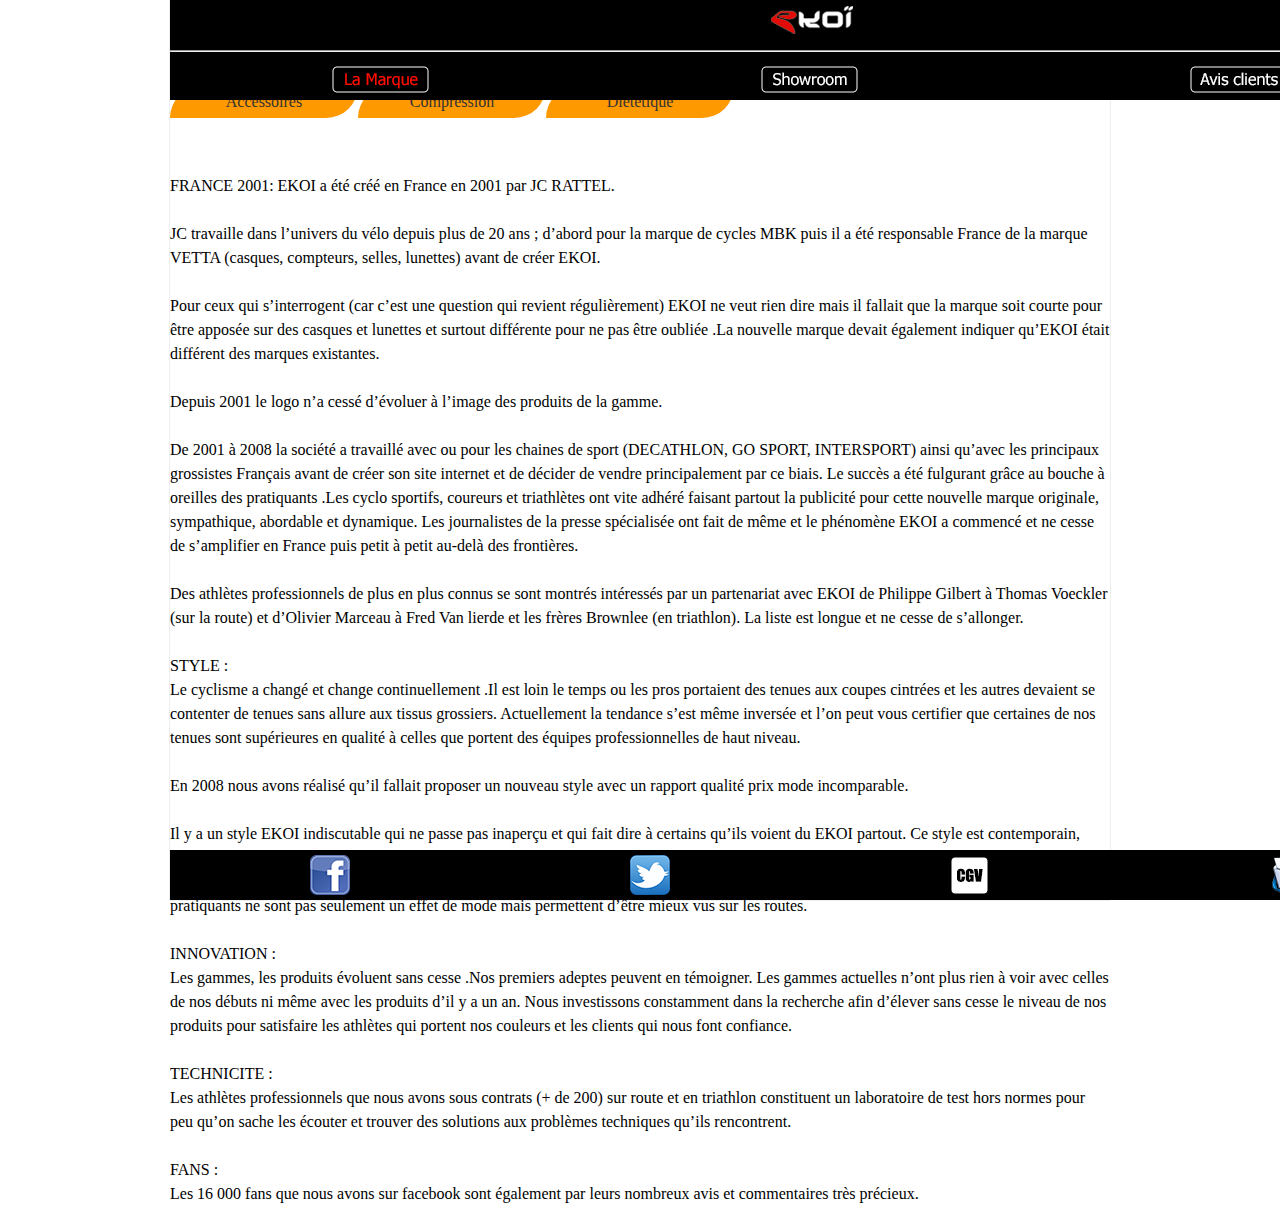
<file: la-marque.html>
<!DOCTYPE html>
<html lang="fr">
<head>
  <meta charset="utf-8">
  <meta http-equiv="X-UA-Compatible" content="IE=edge,chrome=1">
  <title>Enduro Day</title>
  <meta name="description" content="">
  <meta name="viewport" content="width=device-width, initial-scale=1, user-scalable=no" />
  <link rel="stylesheet" href="css/style.css">
  <link rel="stylesheet" href="css/jquery.pageslide.css">
</head>
<body>
<div data-role="header" class="tete" data-position="fixed">
<a class="open" href="#js-menu">Me</a>
<center><a href="index.html"><img src="img/logo-titre-fond-noir.png" width="150" height="35" /></a></center>
<hr style="width:100%";>
<table border="0" width="100%">
    <tr>
        <td width="33%" valign="middle"><center><a href="la-marque.html"><img src="img/la-marque-rouge.png" width="100" height="35" /></a></center></td>
        <td width="34%" valign="middle"><center><a href="showroom.html"><img src="img/showroom.png" width="100" height="35" /></a></center></td>
        <td width="33%" valign="middle"><center><a href="avis-clients.html"><img src="img/avis-clients.png" width="100" height="35" /></a></center></td>
    </tr>
</table>
</div>
  <nav id="js-menu" class="menu">
  <h1>MENU</h1>
    <ul class="rounded">
    	<li class="arrow"><a class="cube" href="textile.html">Textile</a> </li>
     	<li class="arrow"><a class="cube" href="lunettes.html">Lunettes</a> </li>
   		<li class="arrow"><a class="cube" href="casques.html">Casques</a></li>
      	<li class="arrow"><a class="cube" href="chaussures.html">Chaussures</a></li>
		<li class="arrow"><a class="cube" href="compression.html">Compression</a></li>
        <li class="arrow"><a class="cube" href="accessoires.html">Accessoires</a></li>
        <li class="arrow"><a class="cube" href="compression.html">Compression</a></li>
        <li class="arrow"><a class="cube" href="dietetique.html">Di&eacute;t&eacute;tique</a></li>
    </ul>
  </nav>

  <div role="main">
<br><br>
    <p><br><br><br>

<h2>FRANCE 2001: EKOI a &eacute;t&eacute; cr&eacute;&eacute; en France en 2001 par JC RATTEL.</h2>
<p><br />
JC travaille dans l&rsquo;univers du v&eacute;lo depuis plus de 20 ans ; d&rsquo;abord pour la marque de cycles MBK puis il a &eacute;t&eacute; responsable France de la marque VETTA (casques, compteurs, selles, lunettes) avant de cr&eacute;er EKOI.<br />
<br />
Pour ceux qui s&rsquo;interrogent (car c&rsquo;est une question qui revient r&eacute;guli&egrave;rement) EKOI ne veut rien dire mais il fallait que la marque soit courte pour &ecirc;tre appos&eacute;e sur des casques et lunettes et surtout diff&eacute;rente pour ne pas &ecirc;tre oubli&eacute;e .La nouvelle marque devait &eacute;galement indiquer qu&rsquo;EKOI &eacute;tait diff&eacute;rent des marques existantes. <br />
<br />
Depuis 2001 le logo n&rsquo;a cess&eacute; d&rsquo;&eacute;voluer &agrave; l&rsquo;image des produits de la gamme. </p>
<p>&nbsp;</p>
<p>De 2001 &agrave; 2008 la soci&eacute;t&eacute; a travaill&eacute; avec ou pour les chaines de sport (DECATHLON, GO SPORT, INTERSPORT) ainsi qu&rsquo;avec les principaux grossistes Fran&ccedil;ais avant de cr&eacute;er son site internet et de d&eacute;cider de vendre principalement par ce biais. Le succ&egrave;s a &eacute;t&eacute; fulgurant gr&acirc;ce au bouche &agrave; oreilles des pratiquants .Les cyclo sportifs, coureurs et triathl&egrave;tes ont vite adh&eacute;r&eacute; faisant partout la publicit&eacute; pour cette nouvelle marque originale, sympathique, abordable et dynamique. Les journalistes de la presse sp&eacute;cialis&eacute;e ont fait de m&ecirc;me et le ph&eacute;nom&egrave;ne EKOI a commenc&eacute; et ne cesse de s&rsquo;amplifier en France puis petit &agrave; petit au-del&agrave; des fronti&egrave;res.<br />
<br />
Des athl&egrave;tes professionnels de plus en plus connus se sont montr&eacute;s int&eacute;ress&eacute;s par un partenariat avec EKOI de Philippe Gilbert &agrave; Thomas Voeckler (sur la route) et d&rsquo;Olivier Marceau &agrave; Fred Van lierde et les fr&egrave;res Brownlee (en triathlon). La liste est longue et ne cesse de s&rsquo;allonger. </p>
<p>&nbsp;</p>
<h2>STYLE :</h2>
<p>Le cyclisme a chang&eacute; et change continuellement .Il est loin le temps ou les pros portaient des tenues aux coupes cintr&eacute;es et les autres devaient se contenter de tenues sans allure aux tissus grossiers. Actuellement la tendance s&rsquo;est m&ecirc;me invers&eacute;e et l&rsquo;on peut vous certifier que certaines de nos tenues sont sup&eacute;rieures en qualit&eacute; &agrave; celles que portent des &eacute;quipes professionnelles de haut niveau.<br />
<br />
En 2008 nous avons r&eacute;alis&eacute; qu&rsquo;il fallait proposer un nouveau style avec un rapport qualit&eacute; prix mode incomparable.<br />
<br />
Il y a un style EKOI indiscutable qui ne passe pas inaper&ccedil;u et qui fait dire &agrave; certains qu&rsquo;ils voient du EKOI partout. Ce style est contemporain, inspir&eacute; par le sport professionnel international et non pas d&rsquo;une &eacute;poque vintage comme certaines marques renomm&eacute;es&hellip;On reproche parfois &agrave; la marque d&rsquo;&ecirc;tre trop visible mais quand nous sortons des collections plus sobres elles se vendent mal&hellip;de plus les couleurs fluo tr&egrave;s pris&eacute;es par les pratiquants ne sont pas seulement un effet de mode mais permettent d&rsquo;&ecirc;tre mieux vus sur les routes. </p>
<p>&nbsp;</p>
<h2>INNOVATION :</h2>
<p>Les gammes, les produits &eacute;voluent sans cesse .Nos premiers adeptes peuvent en t&eacute;moigner. Les gammes actuelles n&rsquo;ont plus rien &agrave; voir avec celles de nos d&eacute;buts ni m&ecirc;me avec les produits d&rsquo;il y a un an. Nous investissons constamment dans la recherche afin d&rsquo;&eacute;lever sans cesse le niveau de nos produits pour satisfaire les athl&egrave;tes qui portent nos couleurs et les clients qui nous font confiance. </p>
<p>&nbsp;</p>
<h2>TECHNICITE :</h2>
<p>Les  athl&egrave;tes professionnels que nous avons sous contrats (+ de 200) sur route et en triathlon constituent un laboratoire de test hors normes pour peu qu&rsquo;on sache les &eacute;couter et trouver des solutions aux probl&egrave;mes techniques qu&rsquo;ils rencontrent. </p>
<p>&nbsp;</p>
<h2>FANS :</h2>
Les 16 000 fans que nous avons sur facebook sont &eacute;galement par leurs nombreux avis et commentaires tr&egrave;s pr&eacute;cieux.

    </p>

  </div>
<div data-role="footer" class="bas" data-position="fixed">
      <table border="0" width="100%">
          <tr>
              <td width="25%" height="50" valign="middle"><center><a href="http://www.facebook.fr" target="_blank"><img src="img/facebook.png" width="50" height="50" /></a></center></td>
              <td width="25%" valign="middle"><center><a href="http://www.twitter.fr" target="_blank"><img src="img/twitter.png" width="50" height="50" /></a></center></td>
              <td width="25%" valign="middle"><center><a href=""><img src="img/cgv.png" width="50" height="50" /></a></center></td>
              <td width="25%" valign="middle"><center><a href="contact.html"><img src="img/contact.png" width="50" height="50" /></a></center></td>
          </tr>
      </table>

  
  
  </div>

<script src="js/jquery-1.7.2.min.js"></script>
<script src="js/jquery.pageslide.min.js"></script>
<script>
	$(".open").pageslide();
</script>
</body>
</html>
</file>
<file: css/style.css>
/* http://meyerweb.com/eric/tools/css/reset/ 
   v2.0 | 20110126
   License: none (public domain)
*/

html, body, div, span, applet, object, iframe,
h1, h2, h3, h4, h5, h6, p, blockquote, pre,
a, abbr, acronym, address, big, cite, code,
del, dfn, em, img, ins, kbd, q, s, samp,
small, strike, strong, sub, sup, tt, var,
b, u, i, center,
dl, dt, dd, ol, ul, li,
fieldset, form, label, legend,
table, caption, tbody, tfoot, thead, tr, th, td,
article, aside, canvas, details, embed, 
figure, figcaption, footer, header, hgroup, 
menu, nav, output, ruby, section, summary,
time, mark, audio, video {
  margin: 0;
  padding: 0;
  border: 0;
  font-size: 100%;
  font: inherit;
  vertical-align: baseline;
}
/* HTML5 display-role reset for older browsers */
article, aside, details, figcaption, figure, 
footer, header, hgroup, menu, nav, section {
  display: block;
}
body {
  line-height: 1;
}
ol, ul {
  list-style: none;
}
blockquote, q {
  quotes: none;
}
blockquote:before, blockquote:after,
q:before, q:after {
  content: '';
  content: none;
}
table {
  border-collapse: collapse;
  border-spacing: 0;
}


/* ===== primary styles =====================================================
   Author:
   ========================================================================== */


html { font-size: 100% }
html, body { height: 100%; }
body { max-width: 940px; width: 100%; margin: 0 auto; padding: 0px 0px; box-shadow: 0 0 1px #999; font-size: 1em; line-height: 1.5em; }

.tete { background: #000000; position:fixed; width: 100%; height: 100px;}

.open { display: block; position:fixed; width: 40px; height: 30px; background: url(../img/menu.png) center no-repeat #000000; border-radius: 8px; text-indent: -999em; }

.bas { background: #000000; position: fixed; bottom: 0; width: 100%; height: 50px;}

h1 { margin-bottom: 30px; }

.menu a { float: left; width: 20%; padding:0; background-color: #ff9900; border-radius: 50px 0; line-height: 2em; color: #333; text-decoration: none; text-align: center; }
a:hover { opacity: .7; }

.menu { display: none }
#pageslide .menu { display: block; }
#pageslide .menu a { float: none; display: block; width: 100%; color: #FFF; border-bottom: 1px solid #000; box-shadow: 0 1px 0 #555; border-radius: 0; background: none; text-align: left;  }

@media only screen and (min-width: 35em) {
  .menu { display: block; }
  .open { display: none; }
}
</file>
